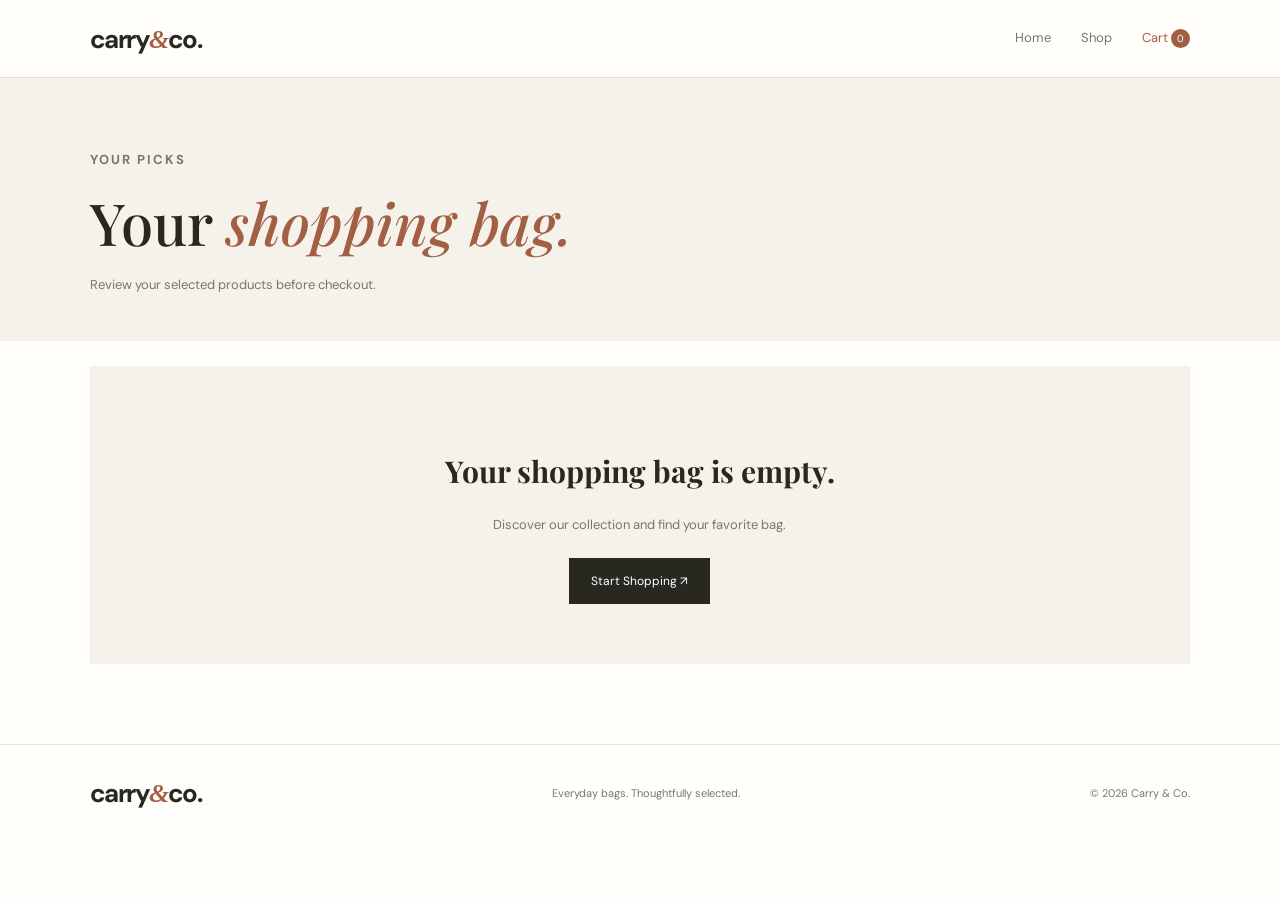
<file: Cart.html>
<!DOCTYPE html>
<html lang="en">
<head>
    <meta charset="UTF-8">
    <meta name="viewport" content="width=device-width, initial-scale=1.0">
    <title>Shopping Cart | Carry & Co.</title>
    <link rel="stylesheet" href="styles.css">
</head>
<body>

<header class="site-header">
    <a class="brand" href="Home.html">carry<span>&</span>co.</a>
    <nav>
        <a href="Home.html">Home</a>
        <a href="Shop.html">Shop</a>
        <a class="active" href="Cart.html">
            Cart <span class="cart-count">0</span>
        </a>
    </nav>
</header>

<main class="cart-page">

    <section class="page-intro">
        <p class="eyebrow">YOUR PICKS</p>
        <h1>Your <em>shopping bag.</em></h1>
        <p>Review your selected products before checkout.</p>
    </section>

    <section class="cart-section">
        <div id="cart-content" class="cart-layout"></div>
    </section>

</main>

<footer>
    <a class="brand" href="Home.html">carry<span>&</span>co.</a>
    <p>Everyday bags. Thoughtfully selected.</p>
    <small>© 2026 Carry & Co.</small>
</footer>

<script src="app.js"></script>
</body>
</html>
</file>
<file: styles.css>
@import url('https://fonts.googleapis.com/css2?family=DM+Sans:wght@400;500;600;700&family=Playfair+Display:ital,wght@0,500;0,600;1,500&display=swap');

/* =====================================
   GENERAL
===================================== */

:root {
    --ink: #292820;
    --muted: #77766f;
    --cream: #f5f2eb;
    --paper: #fffefa;
    --accent: #a35f43;
    --line: #e6e1d8;
}

* {
    box-sizing: border-box;
}

body {
    margin: 0;
    background: var(--paper);
    color: var(--ink);
    font-family: 'DM Sans', sans-serif;
}

a {
    text-decoration: none;
    color: inherit;
}

button,
input,
select {
    font-family: inherit;
}

/* =====================================
   HEADER
===================================== */

.site-header {
    height: 78px;
    padding: 0 7%;
    display: flex;
    justify-content: space-between;
    align-items: center;
    border-bottom: 1px solid var(--line);
}

.brand {
    font-size: 26px;
    font-weight: 700;
    letter-spacing: -1.5px;
}

.brand span {
    color: var(--accent);
    font-family: serif;
    font-style: italic;
}

nav {
    display: flex;
    gap: 30px;
    font-size: 13px;
    color: var(--muted);
}

nav a:hover,
nav a.active {
    color: var(--accent);
}

.cart-count {
    display: inline-grid;
    place-items: center;
    background: var(--accent);
    color: white;
    border-radius: 50%;
    width: 19px;
    height: 19px;
    font-size: 10px;
}

/* =====================================
   HERO
===================================== */

.hero {
    padding: 55px 7%;
    background: var(--cream);
    display: grid;
    grid-template-columns: 0.9fr 1.1fr;
    gap: 7%;
    align-items: center;
}

.hero-copy {
    padding: 20px 0;
}

.eyebrow {
    color: var(--accent);
    font-size: 10px;
    letter-spacing: 2px;
    font-weight: 700;
}

.hero h1 {
    font-family: 'Playfair Display', serif;
    font-size: clamp(48px, 6vw, 76px);
    font-weight: 500;
    line-height: 1.05;
    margin: 20px 0;
}

.hero h1 em,
.page-intro h1 em,
.section-heading h2 em {
    color: var(--accent);
}

.hero-text {
    color: var(--muted);
    max-width: 400px;
    line-height: 1.8;
    font-size: 14px;
    margin-bottom: 30px;
}

.hero-image {
    height: 440px;
    overflow: hidden;
}

.hero-image img {
    width: 100%;
    height: 100%;
    object-fit: cover;
}

/* =====================================
   BUTTONS
===================================== */

.btn {
    display: inline-block;
    padding: 15px 22px;
    background: var(--ink);
    color: white;
    font-size: 12px;
    border: none;
    cursor: pointer;
    transition: 0.2s;
}

.btn:hover {
    background: var(--accent);
}

/* =====================================
   SECTIONS
===================================== */

.section {
    padding: 75px 7%;
}

.section-heading {
    display: flex;
    justify-content: space-between;
    align-items: end;
    margin-bottom: 30px;
}

.section-heading h2 {
    font-family: 'Playfair Display', serif;
    font-size: 40px;
    font-weight: 500;
    margin: 10px 0;
}

.text-link {
    color: var(--accent);
    font-size: 12px;
    border-bottom: 1px solid var(--accent);
    padding-bottom: 6px;
}

/* =====================================
   PRODUCT GRID
===================================== */

.product-grid {
    display: grid;
    grid-template-columns: repeat(4, 1fr);
    gap: 22px;
}

.product-card {
    min-width: 0;
}

.product-image {
    position: relative;
    height: 275px;
    background: var(--cream);
    overflow: hidden;
}

.product-image img {
    width: 100%;
    height: 100%;
    object-fit: cover;
    transition: transform 0.4s;
}

.product-card:hover .product-image img {
    transform: scale(1.05);
}

.product-tag {
    position: absolute;
    top: 12px;
    left: 12px;
    background: white;
    padding: 7px 10px;
    font-size: 9px;
    text-transform: uppercase;
    letter-spacing: 1px;
}

.product-info {
    padding: 14px 0;
}

.product-info h3 {
    font-size: 14px;
    margin: 0 0 10px;
}

.product-meta {
    display: flex;
    justify-content: space-between;
    align-items: center;
    color: var(--muted);
    font-size: 11px;
    gap: 5px;
}

.product-meta strong {
    color: var(--ink);
    font-size: 13px;
}

.add-button {
    width: 100%;
    margin-top: 14px;
    padding: 11px;
    border: none;
    background: var(--ink);
    color: white;
    cursor: pointer;
    font-size: 11px;
    font-weight: 600;
    transition: 0.2s;
}

.add-button:hover,
.add-button.added {
    background: var(--accent);
}

/* =====================================
   STORY SECTION
===================================== */

.story-band {
    background: #eae4d9;
    padding: 55px 10%;
    display: flex;
    justify-content: space-between;
    align-items: center;
    gap: 40px;
}

.story-band h2 {
    font-family: 'Playfair Display', serif;
    font-size: 42px;
    font-weight: 500;
    line-height: 1.1;
}

.story-band p {
    max-width: 400px;
    color: #6c685f;
    line-height: 1.8;
    font-size: 13px;
}

/* =====================================
   PAGE INTRO
===================================== */

.page-intro {
    background: var(--cream);
    padding: 60px 7% 35px;
}

.page-intro h1 {
    font-family: 'Playfair Display', serif;
    font-size: 58px;
    font-weight: 500;
    margin: 15px 0;
}

.page-intro p {
    font-size: 13px;
    color: var(--muted);
}

/* =====================================
   SHOP
===================================== */

.shop-section {
    padding: 25px 7% 75px;
}

.shop-toolbar {
    display: flex;
    justify-content: space-between;
    align-items: center;
    margin-bottom: 25px;
    font-size: 12px;
    color: var(--muted);
}

.filters {
    display: flex;
    gap: 8px;
}

.filters input,
.filters select {
    padding: 11px;
    border: 1px solid var(--line);
    background: white;
    font-size: 12px;
    color: var(--ink);
}

.filters input {
    min-width: 190px;
}

.shop-grid {
    grid-template-columns: repeat(3, 1fr);
    row-gap: 35px;
}

.shop-grid .product-image {
    height: 320px;
}

/* =====================================
   SHOPPING CART
===================================== */

.cart-section {
    padding: 25px 7% 80px;
}

.cart-layout {
    display: grid;
    grid-template-columns: 1.6fr 0.8fr;
    gap: 40px;
}

.cart-list {
    border-top: 1px solid var(--line);
}

.cart-item {
    display: grid;
    grid-template-columns: 110px 1fr auto;
    gap: 18px;
    align-items: center;
    padding: 18px 0;
    border-bottom: 1px solid var(--line);
}

.cart-item img {
    width: 110px;
    height: 115px;
    object-fit: cover;
}

.cart-item-details h3 {
    font-size: 14px;
    margin: 0 0 8px;
}

.cart-item-details p {
    font-size: 12px;
    color: var(--muted);
    margin: 5px 0;
}

.item-total {
    font-size: 13px;
}

.quantity-controls {
    display: flex;
    align-items: center;
    gap: 12px;
    margin-top: 12px;
    font-size: 12px;
}

.quantity-controls button {
    border: none;
    background: none;
    color: var(--accent);
    cursor: pointer;
    font-size: 16px;
}

.quantity-controls .remove-button {
    font-size: 11px;
    text-decoration: underline;
}

/* =====================================
   ORDER SUMMARY
===================================== */

.order-summary {
    background: var(--cream);
    padding: 25px;
    height: max-content;
}

.order-summary h2 {
    font-family: 'Playfair Display', serif;
    font-size: 26px;
    font-weight: 500;
    margin: 0 0 22px;
}

.summary-line {
    display: flex;
    justify-content: space-between;
    gap: 10px;
    font-size: 12px;
    margin: 15px 0;
    color: var(--muted);
}

.summary-line.total {
    border-top: 1px solid #d9d2c7;
    padding-top: 18px;
    color: var(--ink);
    font-size: 14px;
}

.checkout-button {
    width: 100%;
    padding: 15px;
    background: var(--ink);
    color: white;
    border: none;
    cursor: pointer;
    margin-top: 12px;
}

.checkout-button:hover {
    background: var(--accent);
}

.demo-notice {
    color: var(--muted);
    font-size: 10px;
    line-height: 1.6;
    margin-top: 15px;
}

/* =====================================
   EMPTY STATE
===================================== */

.empty-state {
    grid-column: 1 / -1;
    text-align: center;
    padding: 60px 20px;
    background: var(--cream);
}

.empty-state h2 {
    font-family: 'Playfair Display', serif;
    font-size: 30px;
}

.empty-state p {
    color: var(--muted);
    font-size: 13px;
    margin-bottom: 25px;
}

/* =====================================
   FOOTER
===================================== */

footer {
    border-top: 1px solid var(--line);
    padding: 30px 7%;
    display: flex;
    justify-content: space-between;
    align-items: center;
}

footer p,
footer small {
    color: var(--muted);
    font-size: 11px;
}

/* =====================================
   RESPONSIVE DESIGN
===================================== */

@media (max-width: 850px) {

    .hero {
        grid-template-columns: 1fr 1fr;
    }

    .product-grid {
        grid-template-columns: repeat(2, 1fr);
    }

    .shop-grid {
        grid-template-columns: repeat(2, 1fr);
    }

    .cart-layout {
        grid-template-columns: 1fr;
    }
}

@media (max-width: 560px) {

    .site-header {
        padding: 0 5%;
        height: 70px;
    }

    nav {
        gap: 14px;
        font-size: 11px;
    }

    .hero {
        grid-template-columns: 1fr;
        padding: 35px 5%;
    }

    .hero h1 {
        font-size: 55px;
    }

    .hero-image {
        height: 280px;
    }

    .section {
        padding: 50px 5%;
    }

    .section-heading {
        align-items: flex-start;
        flex-direction: column;
        gap: 12px;
    }

    .section-heading h2 {
        font-size: 32px;
    }

    .product-grid,
    .shop-grid {
        grid-template-columns: repeat(2, 1fr);
        gap: 14px;
    }

    .product-image,
    .shop-grid .product-image {
        height: 205px;
    }

    .product-meta {
        flex-wrap: wrap;
    }

    .page-intro {
        padding: 42px 5% 28px;
    }

    .page-intro h1 {
        font-size: 42px;
    }

    .shop-section,
    .cart-section {
        padding-left: 5%;
        padding-right: 5%;
    }

    .shop-toolbar {
        align-items: flex-start;
        flex-direction: column;
        gap: 15px;
    }

    .filters {
        width: 100%;
        flex-wrap: wrap;
    }

    .filters input {
        width: 100%;
    }

    .filters select {
        flex: 1;
        min-width: 0;
    }

    .story-band {
        display: block;
        padding: 40px 7%;
    }

    .cart-item {
        grid-template-columns: 80px 1fr auto;
        gap: 10px;
    }

    .cart-item img {
        width: 80px;
        height: 90px;
    }

    footer {
        padding: 25px 5%;
        flex-wrap: wrap;
        gap: 10px;
    }

    footer p {
        order: 3;
        width: 100%;
        margin: 0;
    }
}
</file>
